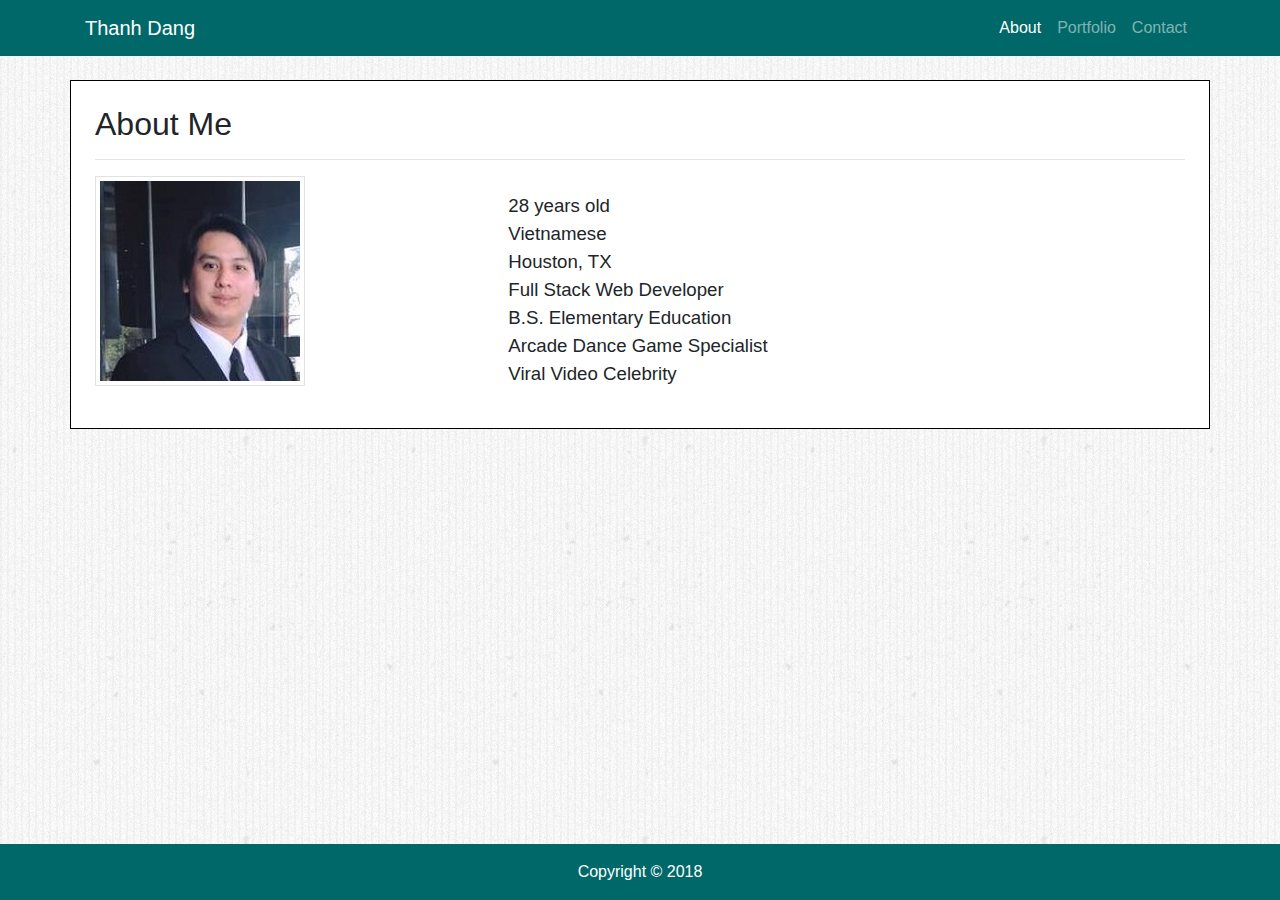
<file: index.html>
<!doctype html>
<html lang="en">
  <head>
    <!-- Required meta tags -->
    <meta charset="utf-8">
    <meta name="viewport" content="width=device-width, initial-scale=1, shrink-to-fit=no">

    <!-- Bootstrap CSS -->
    <link rel="stylesheet" href="https://stackpath.bootstrapcdn.com/bootstrap/4.1.3/css/bootstrap.min.css">
    <link rel="stylesheet" href="./assets/css/style.css">

    <title>About Me</title>
  </head>

  <body>
    <!-- Nav Bar -->
        <header>
            <nav class="navbar navbar-expand-sm navbar-dark bg-dark">
                <div class="container">
                    <!-- Left side of nav bar -->
                    <a class="navbar-brand" href="./index.html">Thanh Dang</a>
                    <button class="navbar-toggler" type="button" data-toggle="collapse" data-target="#navWrapper">
                        <span class="navbar-toggler-icon"></span>
                    </button>
                
                    <!-- Right side of nav bar -->
                    <div class="collapse navbar-collapse" id="navWrapper">
                        <ul class="navbar-nav ml-auto">
                            <li class="nav-item">
                                <a class="nav-link active" href="./index.html">About</a>
                            </li>
                                   <li class="nav-item">
                                <a class="nav-link" href="./portfolio.html">Portfolio</a>
                            </li>
                            <li class="nav-item">
                                <a class="nav-link" href="./contact.html">Contact</a>
                            </li>
                        </ul>
                    </div>
                </div>
            </nav>

        </header>
    
<br>
    
    <!-- About me content -->
            <div class="container p-4 bgw">
                    <h2>About Me</h2>
                    <hr>
            <!-- <div class="container d-flex flex-wrap flex-md-nowrap flex-sm-nowrap flex-xs-nowrap justify-content-md-start  justify-content-sm-start justify-content-xs-start section-wrapper"> -->
            <div class="row">
                <div class="col-md-4 col-sm-12">
                <img class="p-1 border img-responsive" src="./assets/images/profile.jpg" alt="Profile Image">
                </div>
                <div class="col-md-8 col-sm-12">
                <p class="ml-2 pl-2">
                        <ul>
                                <li class="bullet">28 years old</li>
                                <li class="bullet">Vietnamese</li>
                                <li class="bullet">Houston, TX</li>
                                <li class="bullet">Full Stack Web Developer</li>
                                <li class="bullet">B.S. Elementary Education</li>
                                <li class="bullet">Arcade Dance Game Specialist</li>
                                <li class="bullet">Viral Video Celebrity</li>
                        </ul>
                </p>
                </div>
                </div>
            <!-- </div> -->
        

   <!-- Footer -->

   <footer class="fixed-bottom container-fluid page-footer bg-dark">
        <div class="footer-copyright text-center py-3 text-white">Copyright &copy; 2018</div>
    </footer>
      


    <!-- Optional JavaScript -->
    <!-- jQuery first, then Popper.js, then Bootstrap JS -->
    <script src="https://code.jquery.com/jquery-3.3.1.slim.min.js" integrity="sha384-q8i/X+965DzO0rT7abK41JStQIAqVgRVzpbzo5smXKp4YfRvH+8abtTE1Pi6jizo" crossorigin="anonymous"></script>
    <script src="https://cdnjs.cloudflare.com/ajax/libs/popper.js/1.14.3/umd/popper.min.js" integrity="sha384-ZMP7rVo3mIykV+2+9J3UJ46jBk0WLaUAdn689aCwoqbBJiSnjAK/l8WvCWPIPm49" crossorigin="anonymous"></script>
    <script src="https://stackpath.bootstrapcdn.com/bootstrap/4.1.3/js/bootstrap.min.js" integrity="sha384-ChfqqxuZUCnJSK3+MXmPNIyE6ZbWh2IMqE241rYiqJxyMiZ6OW/JmZQ5stwEULTy" crossorigin="anonymous"></script>
  </body>
</html>
</file>
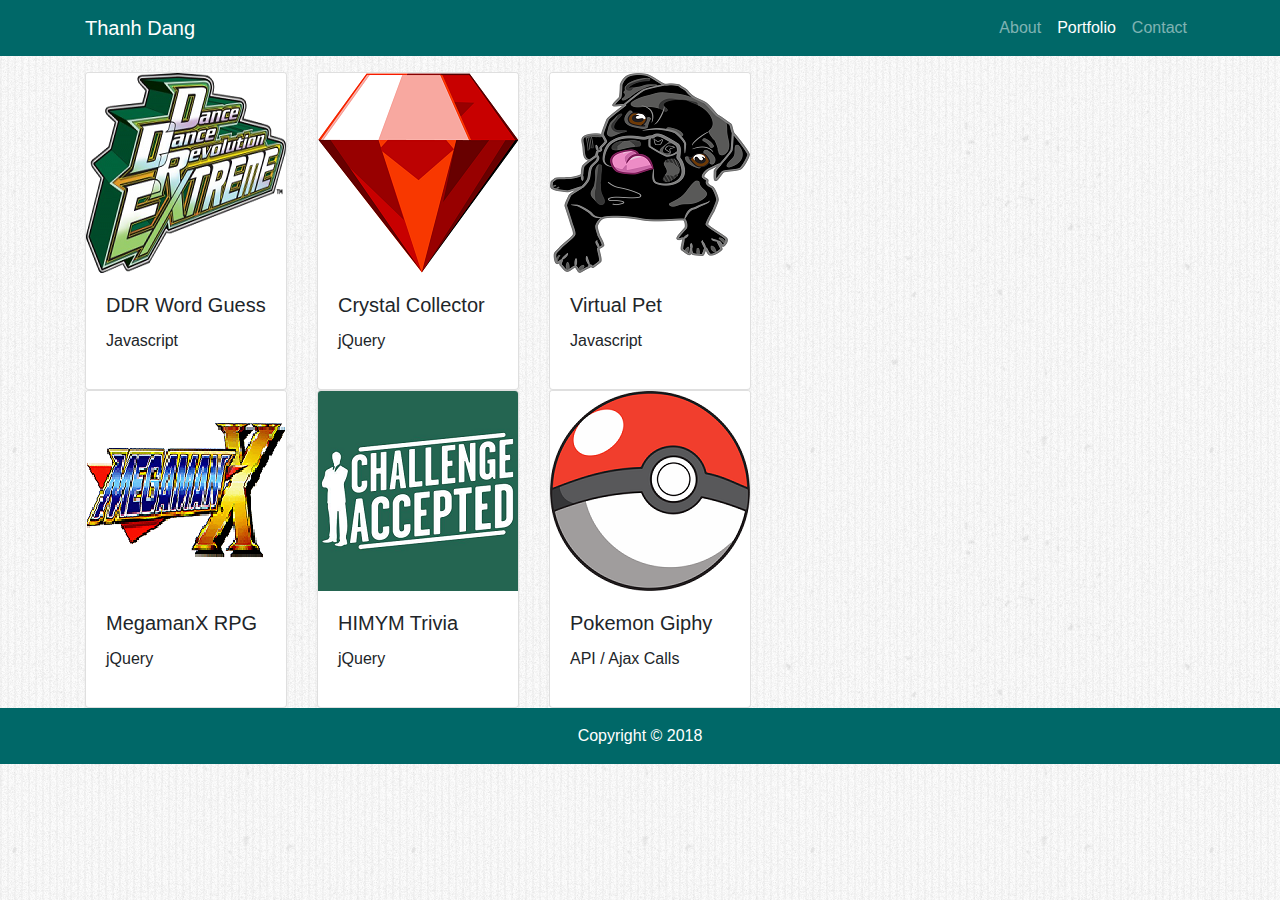
<file: portfolio.html>
<!doctype html>
<html lang="en">
  <head>
    <!-- Required meta tags -->
    <meta charset="utf-8">
    <meta name="viewport" content="width=device-width, initial-scale=1, shrink-to-fit=no">

    <!-- Bootstrap CSS -->
    <link rel="stylesheet" href="https://stackpath.bootstrapcdn.com/bootstrap/4.1.3/css/bootstrap.min.css">
    <link rel="stylesheet" href="./assets/css/style.css">

    <title>About Me</title>
  </head>
  
  <body>
    <!-- Nav Bar -->
        <header>
            <nav class="navbar navbar-expand-sm navbar-dark bg-dark">
                <div class="container">
                    <!-- Left side of nav bar -->
                    <a class="navbar-brand" href="./index.html">Thanh Dang</a>
                    <button class="navbar-toggler" type="button" data-toggle="collapse" data-target="#navWrapper">
                        <span class="navbar-toggler-icon"></span>
                    </button>
                
                    <!-- Right side of nav bar -->
                    <div class="collapse navbar-collapse" id="navWrapper">
                        <ul class="navbar-nav ml-auto">
                            <li class="nav-item">
                                <a class="nav-link" href="./index.html">About</a>
                            </li>
                                   <li class="nav-item">
                                <a class="nav-link active" href="./portfolio.html">Portfolio</a>
                            </li>
                            <li class="nav-item">
                                <a class="nav-link" href="./contact.html">Contact</a>
                            </li>
                        </ul>
                    </div>
                </div>
            </nav>

        </header>

        <!-- Portfilio content -->

        <div class="container d-flex flex-wrap mt-3">

        <div class="row">
                <div class="col-lg-4 col-md-4 col-sm-12 col-xs-12">
                        <div class="card">
                                <a href="https://thanhqd90.github.io/DDR-Word-Guess-Game"><img src="./assets/images/icon.png" class="card-img-top" alt="Project 1"/></a>
                                <div class="card-body">
                                    <h5 class="card-title">DDR Word Guess</h5>
                                    <div class="card-text">
                                        <p>Javascript</p>
                                    </div>
                                </div>
                            </div>
                </div>
                <div class="col-lg-4 col-md-4 col-sm-12 col-xs-12">
                        <div class="card">
                                <a href="https://thanhqd90.github.io/unit-4-game"><img src="./assets/images/icon2.png" class="card-img-top" alt="Project 2"/></a>
                                <div class="card-body">
                                    <h5 class="card-title">Crystal Collector</h5>
                                    <div class="card-text">
                                        <p>jQuery</p>
                                    </div>
                                </div>
                            </div>
    
                </div>
                <div class="col-lg-4 col-md-4 col-sm-12 col-xs-12">
                        <div class="card">
                                <a href="https://thanhqd90.github.io/Virtual-Pet"><img src="./assets/images/icon3.png" class="card-img-top" alt="Project 3"/></a>
                                <div class="card-body">
                                    <h5 class="card-title">Virtual Pet</h5>
                                    <div class="card-text">
                                        <p>Javascript</p>
                                    </div>
                                </div>
                            </div>
    
                </div>
            </div>
    

            <div class="row">
                    <div class="col-lg-4 col-md-4 col-sm-12 col-xs-12">
                            <div class="card">
                                    <a href="https://thanhqd90.github.io/MegamanX-RPG-Game"><img src="./assets/images/icon4.png" class="card-img-top" alt="Project 4"/></a>
                                    <div class="card-body">
                                        <h5 class="card-title">MegamanX RPG</h5>
                                        <div class="card-text">
                                            <p>jQuery</p>
                                        </div>
                                    </div>
                                </div>
                    </div>
                     <div class="col-lg-4 col-md-4 col-sm-12 col-xs-12">
                            <div class="card">
                                    <a href="https://thanhqd90.github.io/HIMYM-Trivia-Game/"><img src="./assets/images/icon5.png" class="card-img-top" alt="Project 5"/></a>
                                    <div class="card-body">
                                        <h5 class="card-title">HIMYM Trivia</h5>
                                        <div class="card-text">
                                            <p>jQuery</p>
                                        </div>
                                    </div>
                                </div>
        
                    </div>
                     <div class="col-lg-4 col-md-4 col-sm-12 col-xs-12">
                            <div class="card">
                                    <a href="https://thanhqd90.github.io/GIPHY-API/"><img src="./assets/images/icon6.png" class="card-img-top" alt="Project 6"/></a>
                                    <div class="card-body">
                                        <h5 class="card-title">Pokemon Giphy</h5>
                                        <div class="card-text">
                                            <p>API / Ajax Calls</p>
                                        </div>
                                    </div>
                                </div>
        
                    </div>
                </div>
        </div>

                
        
   <!-- Footer -->
   <footer class="container-fluid page-footer bg-dark">
        <div class="footer-copyright text-center py-3 text-white">Copyright &copy; 2018</div>
    </footer>

    <!-- Optional JavaScript -->
    <!-- jQuery first, then Popper.js, then Bootstrap JS -->
    <script src="https://code.jquery.com/jquery-3.3.1.slim.min.js" integrity="sha384-q8i/X+965DzO0rT7abK41JStQIAqVgRVzpbzo5smXKp4YfRvH+8abtTE1Pi6jizo" crossorigin="anonymous"></script>
    <script src="https://cdnjs.cloudflare.com/ajax/libs/popper.js/1.14.3/umd/popper.min.js" integrity="sha384-ZMP7rVo3mIykV+2+9J3UJ46jBk0WLaUAdn689aCwoqbBJiSnjAK/l8WvCWPIPm49" crossorigin="anonymous"></script>
    <script src="https://stackpath.bootstrapcdn.com/bootstrap/4.1.3/js/bootstrap.min.js" integrity="sha384-ChfqqxuZUCnJSK3+MXmPNIyE6ZbWh2IMqE241rYiqJxyMiZ6OW/JmZQ5stwEULTy" crossorigin="anonymous"></script>
  </body>
</html>
</file>
<file: assets/css/style.css>
body {
    background-image: url(../images/bg.png);
    background-repeat: repeat;
    position: relative;
    margin: 0;
    padding-bottom: 50px;
    min-height: 100%;
    font-family: 'Arial', 'Helvetica Neue', Helvetica, sans-serif;
}

.bgw {
    background-color: white;
    border: black 1px solid;
}
.bg-dark {
background-color: rgb(0, 104, 104)!important;
}

.bullet {
    display: flex;
    font-size: 14pt;
}

.banner {
    color: white;
    background: #38a7a7;
    text-align: center;
    font-weight: 500;
    padding: 5px;
    position: relative;
    z-index: 1;
}
html,body {
  height: 100%;
  /* The html and body elements cannot have any padding or margin. */
}
/* Wrapper for page content to push down footer */
#wrap {
  min-height: 100%;
  height: auto !important;
  height: 100%;
  /* Negative indent footer by it's height */
  margin: 0 auto -60px;
}

/* Set the fixed height of the footer here */
#push,
#footer {
  height: 60px;
}
#footer {
  background-color: #eee;
}
</file>
